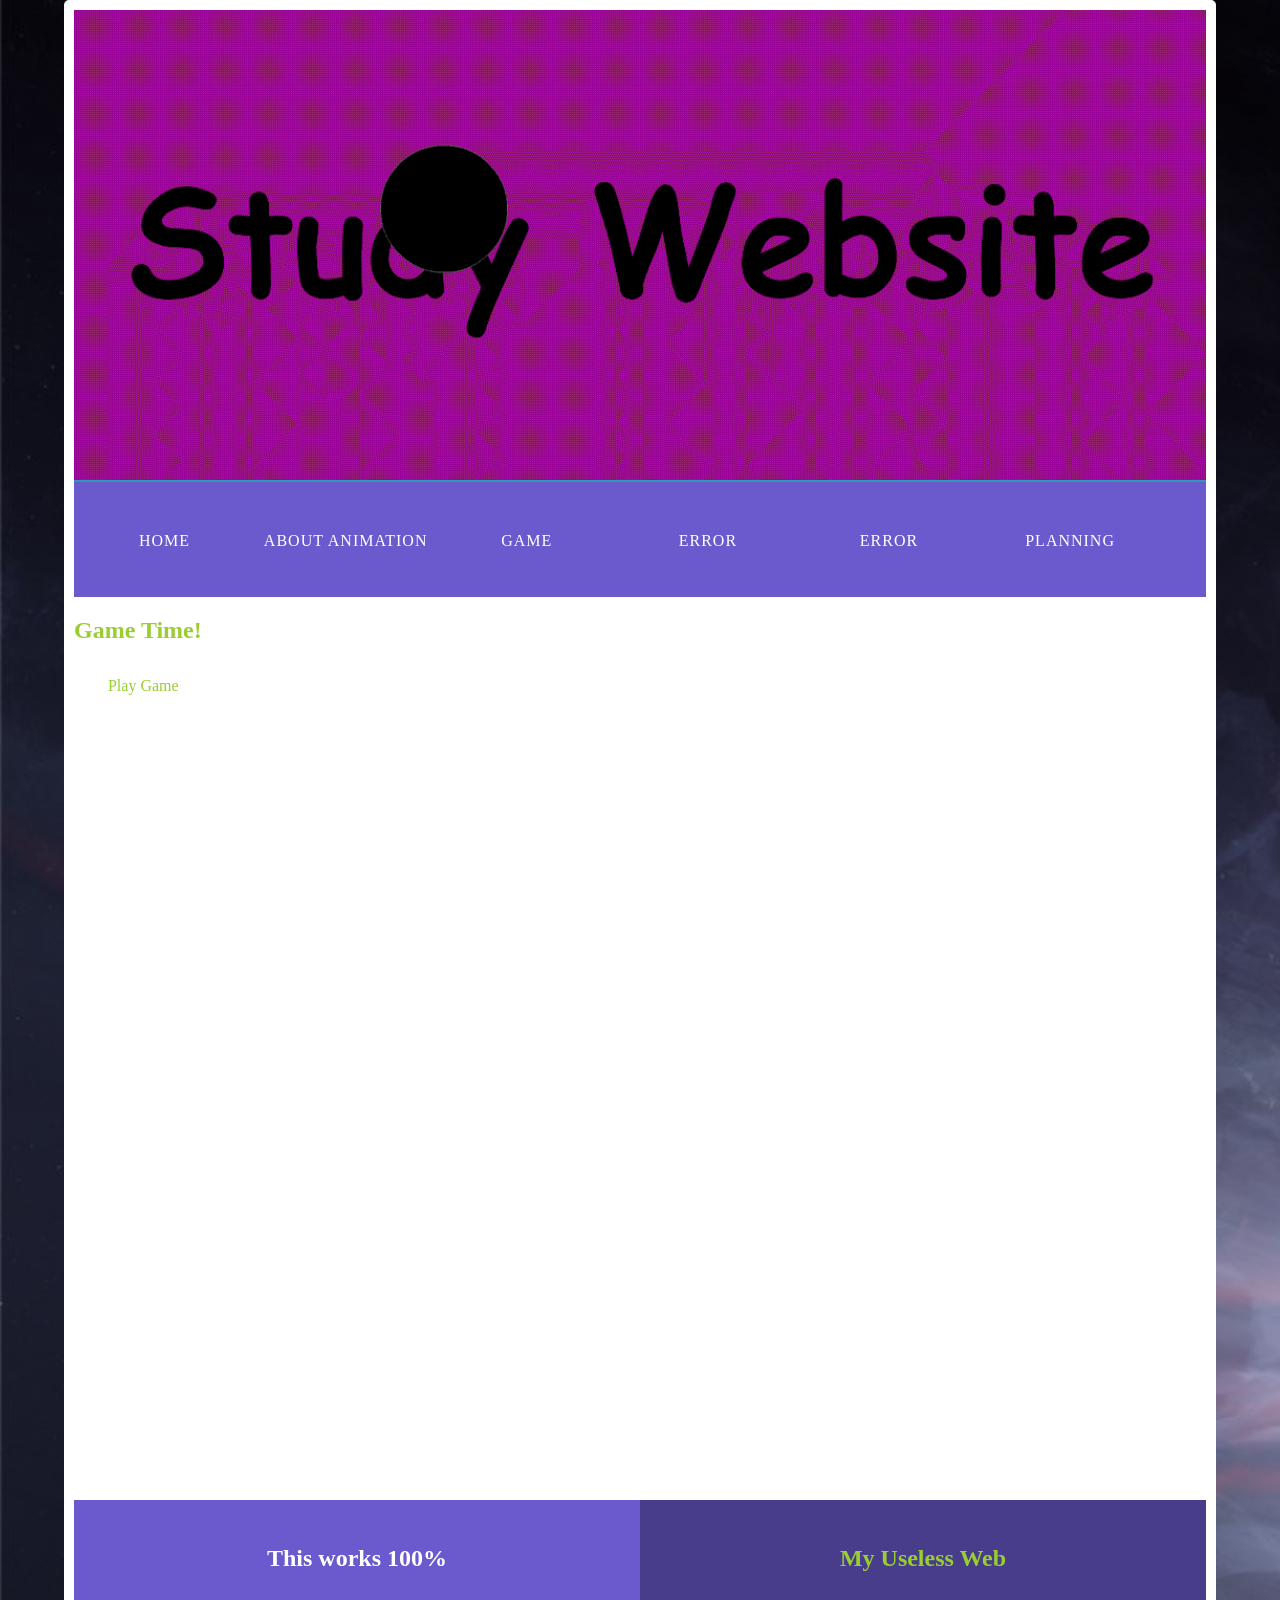
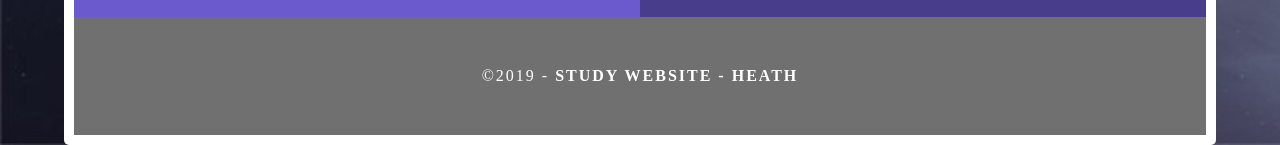
<file: game.html>
<!doctype html>
<html>

<head>
    <meta charset="utf-8">
    <meta http-equiv="X-UA-Compatible" content="IE=edge">
    <meta name="viewport" content="width=device-width, initial-scale=1">
    <title>Study Website - Game</title>
    <link href="css/home.css" rel="stylesheet" type="text/css">
    <link href="css/normalize.css" type="text/css" rel="stylesheet" />
    <link href="css/game.css" type="text/css" rel="stylesheet" />
    <script language="javascript" type="text/javascript" src="http://code.createjs.com/createjs-2013.12.12.min.js"></script>
    <script language="javascript" type="text/javascript" src="js/fastclick.js"></script>
    <script language="javascript" type="text/javascript" src="js/init.js"></script>
    <!-- Warning script (commented out) 
<script type="text/javascript" src="js/fakie.js"></script> -->
</head>

<body class="body">
    <div class="container">
        <header>
            <div class="primary_header">
                <br><br><br><br><br><br><br><br><br><br><br><br><br><br><br><br><br><br><br><br><br><br><br><br><br>
            </div>
            <nav class="secondary_header" id="menu">
                <ul>
                    <a href="index.html">
                        <li>home</li>
                    </a>
                    <a href="about.html">
                        <li>About Animation</li>
                    </a>
                    <a href="game.html">
                        <li>Game</li>
                    </a>
                    <a href="error.html">
                        <li>Error</li>
                    </a>
                    <a href="error.html">
                        <li>Error</li>
                    </a>
                    <a href="planning.html">
                        <li>Planning</li>
                    </a>
                </ul>
            </nav>
        </header>
        <section>
            <h2 class="noDisplay">Main Content</h2>
            <article class="left_article">
                <a href="error.html">
                    <h2>Game Time!</h2>
                </a>
                <p>
                    <color=black><a href="error.html">Play Game</a></color>
                </p>
                <canvas id="myCanvas"></canvas>
            </article>

        </section>
        <div class="row blockDisplay">
            <div class="column_half left_half">
                <a href="error.html" target="_blank">
                    <h2 class="column_title">This works 100%</h2>
                </a>
            </div>
            <div class="column_half right_half">
                <a href="useless.html" target="_blank">
                    <h2 class="column_title">My Useless Web</h2>
                </a>
            </div>
        </div>
        <footer class="secondary_header footer">
            <div class="copyright">&copy;2019 - <strong>Study Website - Heath</strong></div>
        </footer>
    </div>
</body>

</html>
</file>
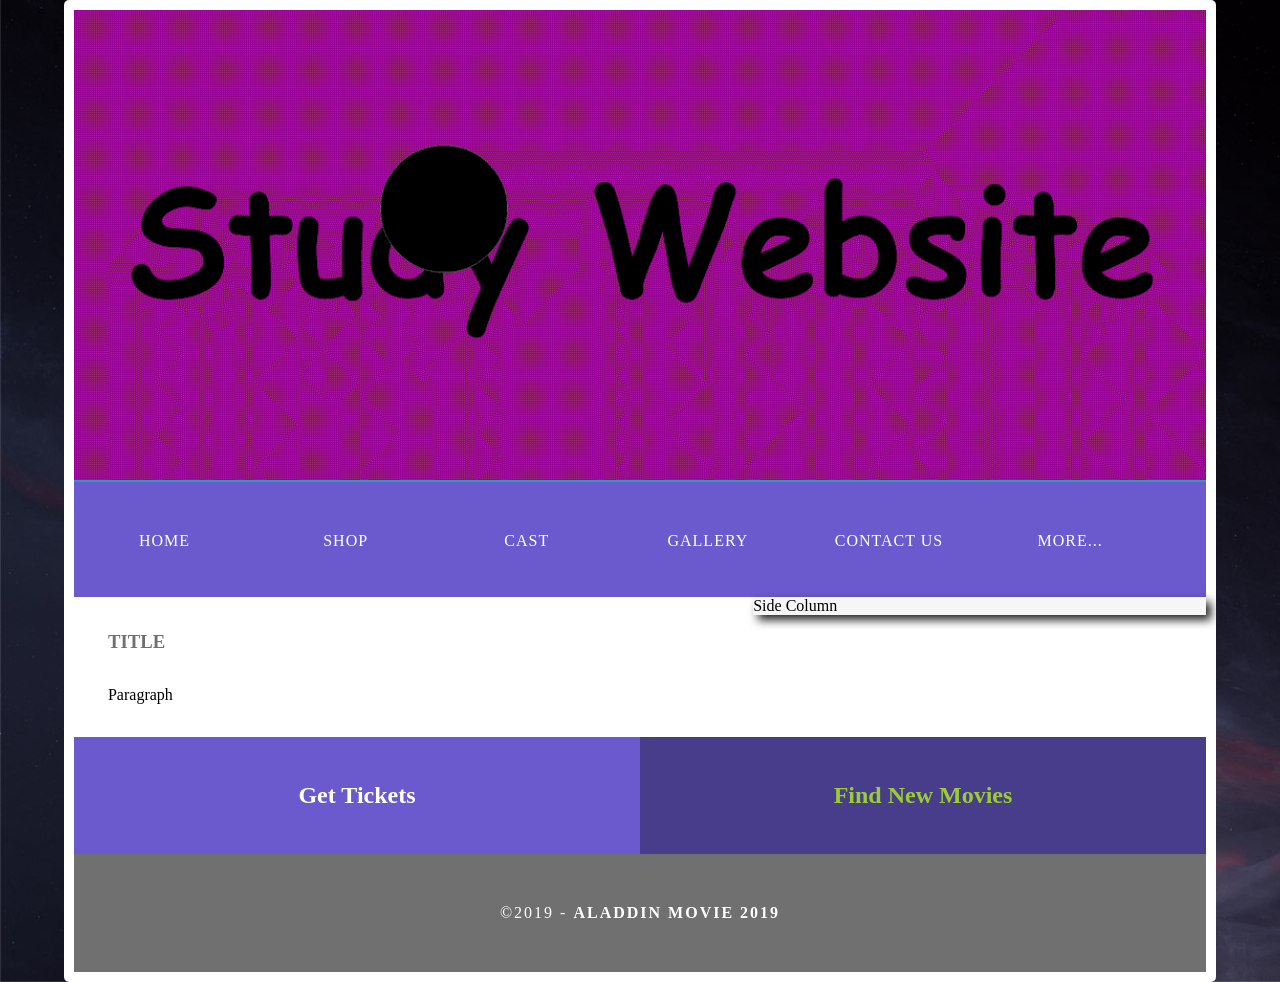
<file: template_heath.html>
<!doctype html>
<html>

<head>
    <meta charset="utf-8">
    <meta http-equiv="X-UA-Compatible" content="IE=edge">
    <meta name="viewport" content="width=device-width, initial-scale=1">
    <title>Template - Title</title>
    <link href="css/home.css" rel="stylesheet" type="text/css">

</head>

<body class="body">
    <div class="container">
        <header>
            <div class="primary_header">
                <br><br><br><br><br><br><br><br><br><br><br><br><br><br><br><br><br><br><br><br><br><br><br><br><br>
            </div>
            <nav class="secondary_header" id="menu">
                <ul>
                    <a href="index.html">
                        <li>home</li>
                    </a>
                    <a href="error.html">
                        <li>shop</li>
                    </a>
                    <a href="Cast.html">
                        <li>Cast</li>
                    </a>
                    <a href="Gallery.html">
                        <li>Gallery</li>
                    </a>
                    <a href="Contact.html">
                        <li>Contact Us</li>
                    </a>
                    <a href="error.html">
                        <li>more...</li>
                    </a>
                </ul>
            </nav>
        </header>
        <section>
            <h2 class="noDisplay">Main Content</h2>
            <article class="left_article">
                <h3>Title</h3>
                <p>Paragraph</p>
            </article>
            <aside class="right_article">Side Column</aside>
        </section>
        <div class="row blockDisplay">
            <div class="column_half left_half">
                <a href="https://app.powster.com/disney/aladdin/au/?campaign=showcaseexternal" target="_blank">
                    <h2 class="column_title">Get Tickets</h2>
                </a>
            </div>
            <div class="column_half right_half">
                <a href="https://www.disney.com.au/movies" target="_blank">
                    <h2 class="column_title">Find New Movies</h2>
                </a>
            </div>
        </div>
        <footer class="secondary_header footer">
            <div class="copyright">&copy;2019 - <strong>Aladdin Movie 2019</strong></div>
        </footer>
    </div>
</body>

</html>
</file>
<file: css/home.css>
@charset "UTF-8";
.container {
    background-color: #FFFFFF;
    width: 90%;
    margin-left: auto;
    margin-right: auto;
    border-bottom-width: 0px;
    padding-left: 0px;
    padding-top: 0px;
    padding-right: 0px;
    padding-bottom: 0px;
}

.body {
    background-image: url(../images/bg_body.jpg);
    background-size: cover;
}

h1 {
    text-decoration: underline;
    font-family: Cambria, "Hoefler Text", "Liberation Serif", Times, "Times New Roman", "serif";
}

.row {
    width: 100%;
    margin-top: 0px;
    margin-right: 0px;
    margin-bottom: 0px;
    margin-left: 0px;
    padding-top: 0px;
    padding-right: 0px;
    padding-bottom: 0px;
    padding-left: 0px;
    display: inline-block
}

.row.blockDisplay {
    display: block;
}

.column_half {
    width: 50%;
    float: left;
    margin-top: 0px;
}

.columns {
    width: 25%;
    float: left;
    font-family: "Source Sans Pro";
    color: #A5A5A5;
    line-height: 24px;
    padding-top: 10px;
    padding-bottom: 10px;
    text-align: justify;
    margin-top: 15px;
    margin-bottom: 15px;
    padding-left: 0px;
    padding-right: 0px;
    margin-left: 0px;
    margin-right: 0px;
}

.row .columns p {
    padding-left: 10%;
    padding-right: 10%;
}

.container .columns h4 {
    text-align: center;
    color: #01B2D1;
}

.primary_header {
    width: 100%;
    background-image: url(../images/header_bg.gif);
    background-position: center;
    background-size: cover;
    padding-top: 10px;
    padding-bottom: 10px;
    clear: left;
    border-bottom: 2px solid #2C9AB7;
}

.secondary_header {
    width: 100%;
    padding-top: 50px;
    padding-bottom: 50px;
    background-color: slateblue;
    clear: left;
}

.container .secondary_header ul {
    margin-top: 0%;
    margin-right: auto;
    margin-bottom: 0px;
    margin-left: auto;
    padding-top: 0px;
    padding-right: 0px;
    padding-bottom: 15px;
    padding-left: 0px;
    width: 100%;
}

.secondary_header ul li {
    list-style: none;
    float: left;
    margin-right: auto;
    margin-top: 0px;
    font-family: "Source Sans Pro";
    font-weight: normal;
    text-transform: uppercase;
    color: #FFFFFF;
    letter-spacing: 1px;
    margin-left: auto;
    text-align: center;
    width: 16%;
    transition: all 0.3s linear;
}

.secondary_header ul li:hover {
    color: darkslateblue;
    cursor: pointer;
}

.left_article {
    background-color: #FFFFFF;
    width: 60%;
    float: left;
    font-family: "Source Sans Pro";
    color: #343434;
    padding-bottom: 15px;
}

.noDisplay {
    display: none;
}

.container .left_article h3 {
    padding-left: 5%;
    padding-right: 5%;
    margin-top: 5%;
    color: #717070;
    font-weight: bold;
    text-transform: uppercase;
}

.container .left_article p {
    padding-left: 5%;
    padding-right: 5%;
    text-align: justify;
    line-height: 24px;
    margin-top: 30px;
    margin-bottom: 15px;
    color: black;
}

.right_article {
    width: 40%;
    float: left;
    background-color: #F6F6F6;
    -webkit-filter: drop-shadow(5px 5px 5px #222);
    filter: drop-shadow(5px 5px 5px #222);
}

.right_article img {
    -webkit-filter: drop-shadow(5px 5px 5px #222);
    filter: drop-shadow(5px 5px 5px #222);
}

.container .right_article ul {
    margin-top: 0px;
    margin-right: 0px;
    margin-bottom: 0px;
    margin-left: 0px;
    padding-top: 0px;
    padding-right: 0px;
    padding-bottom: 0px;
    padding-left: 0px;
}

.right_article ul li {
    font-family: "Source Sans Pro";
    list-style: none;
    text-align: center;
    background-color: #B3B3B3;
    width: 90%;
    margin-left: auto;
    margin-right: auto;
    margin-top: 10px;
    margin-bottom: 10px;
    padding-top: 15px;
    padding-bottom: 15px;
    color: #FFFFFF;
    font-weight: bold;
    border-radius: 0px;
    transition: all 0.3s linear;
    border-left: 5px solid #717070;
}

.right_article ul li:hover {
    background-color: #717070;
    cursor: pointer;
}

.footer {
    background-color: #717070;
}

.title {
    font-weight: bold;
    font-style: normal;
    font-family: "Source Sans Pro";
    text-align: center;
    color: #FFFFFF;
    letter-spacing: 2px;
}

.left_half {
    background-color: slateblue;
}

.container .column_half.left_half h2 {
    color: #FFFFFF;
    font-family: "Source Sans Pro";
    text-align: center;
}

.right_half {
    background-color: darkslateblue;
    color: #FFFFFF;
    font-family: "Source Sans Pro";
    text-align: center;
    font-weight: bold;
}

.column_title {
    padding-top: 25px;
    padding-bottom: 25px;
}

.copyright {
    text-align: center;
    background-color: #717070;
    color: #FFFFFF;
    text-transform: uppercase;
    font-weight: lighter;
    letter-spacing: 2px;
    border-top-width: 2px;
    font-family: "Source Sans Pro";
}

body {
    margin-top: 0px;
    margin-right: 0px;
    margin-bottom: 0px;
    margin-left: 0px;
}

@media (max-width: 320px) {
    .secondary_header ul li {
        float: none;
        margin-top: 28px;
        margin-left: 0px;
        width: 100%;
    }
    .container .secondary_header ul {
        margin-top: 0px;
        margin-right: 0px;
        margin-bottom: 0px;
        margin-left: 0px;
        padding-top: 0px;
        padding-right: 0px;
        padding-bottom: 0px;
        padding-left: 0px;
        height: auto;
        width: 100%;
        text-align: center;
    }
    .secondary_header {
        margin-top: 0px;
        margin-right: 0px;
        margin-bottom: 0px;
        margin-left: 0px;
        padding-top: 1px;
        padding-bottom: 40px;
    }
    .left_article {
        width: 100%;
        height: auto;
    }
    .right_article {
        width: 100%;
        height: auto;
    }
    .placeholder {
        width: 100%;
        margin-top: 22PX;
        margin-right: 0px;
        margin-bottom: 22PX;
        margin-left: 0px;
        padding-top: 0px;
        padding-right: 0px;
        padding-bottom: 0px;
        padding-left: 0px;
        max-width: 400px;
        max-height: 200px;
        height: auto;
    }
    .columns {
        width: 100%;
        margin-top: 0px;
        margin-right: 0px;
        margin-bottom: 0px;
        margin-left: 0px;
        padding-top: 0PX;
        padding-right: 0PX;
        padding-bottom: 0PX;
        padding-left: 0PX;
    }
    .columns p {
        padding-left: 10px;
        padding-right: 10px;
    }
    .column_half.left_half {
        width: 100%;
    }
    .column_half.right_half {
        width: 100%;
    }
    .copyright {
        padding-top: 25px;
        padding-bottom: 0px;
        margin-bottom: 0px;
    }
    .container .left_article h3 {
        margin-top: 30px;
    }
    .social .social_icon img {
        width: 80%;
    }
}

@media (min-width: 321px) and (max-width: 768px) {
    .secondary_header ul li {
        float: none;
        margin-top: 28px;
        margin-left: 0px;
        width: 100%;
    }
    .container .secondary_header ul {
        margin-top: 0px;
        margin-right: 0px;
        margin-bottom: 0px;
        margin-left: 0px;
        padding-top: 0px;
        padding-right: 0px;
        padding-bottom: 0px;
        padding-left: 0px;
        height: auto;
        width: 100%;
        text-align: center;
    }
    .secondary_header {
        margin-top: 0px;
        margin-right: 0px;
        margin-bottom: 0px;
        margin-left: 0px;
        padding-top: 1px;
        padding-bottom: 40px;
    }
    .left_article {
        width: 100%;
        height: auto;
    }
    .right_article {
        width: 100%;
        height: auto;
        padding-bottom: 25px;
    }
    .placeholder {
        margin-top: 0px;
        margin-right: 0px;
        margin-bottom: 0px;
        margin-left: 0px;
        padding-top: 0px;
        padding-right: 0px;
        padding-bottom: 0px;
        padding-left: 0px;
        width: 100%;
        max-width: 100%;
        height: auto;
        max-height: 100%;
    }
    .columns {
        width: 100%;
        margin-top: 6px;
        margin-right: 0px;
        margin-bottom: 6px;
        margin-left: 0px;
        padding-top: 0px;
        padding-right: 0px;
        padding-bottom: 0px;
        padding-left: 0px;
    }
    .columns p {
        padding-left: 14px;
        padding-right: 14px;
    }
    .column_half.left_half {
        width: 100%;
    }
    .column_half.right_half {
        width: 100%;
    }
}

@media (min-width: 769px) and (max-width: 1000px) {
    .secondary_header {
        overflow: auto;
        padding-top: 30px;
        padding-bottom: 30px;
    }
    .secondary_header ul li {
        margin-top: 10px;
        margin-right: 7%;
        margin-bottom: 10px;
        margin-left: 7%;
    }
    .left_article {
        height: auto;
    }
    .right_article {
        height: auto;
        padding-bottom: 27px;
    }
    .placeholder {
        width: 100%;
        margin-left: 0px;
        margin-right: 0px;
        padding-left: 0px;
        padding-right: 0px;
    }
    .columns {
        width: 50%;
        float: left;
        padding-left: 0px;
        padding-top: 0px;
        padding-right: 0px;
        padding-bottom: 0px;
    }
    .container .columns p {
        padding-left: 25px;
        padding-right: 25px;
    }
}

@media (min-width: 1001px) {}

.thumbnail {
    width: 100px;
    border-radius: 200px;
    height: 100px;
    margin-left: auto;
}

.thumbnail_align {
    text-align: center;
}

.social {
    text-align: center;
    margin-right: 0px;
    margin-bottom: 0px;
    margin-left: 0px;
    width: 100%;
    background-color: #414141;
    clear: both;
    overflow: auto;
}

.social_icon {
    width: 25%;
    text-align: center;
    float: left;
    transition: all 0.3s linear;
    line-height: 0px;
    padding-top: 7px;
}

.container .social .social_icon:hover {
    cursor: pointer;
    opacity: 0.5;
}


/* Links */

a:link {
    color: yellowgreen;
    background-color: transparent;
    text-decoration: none;
}

a:visited {
    color: blue;
    background-color: transparent;
    text-decoration: none;
}

a:hover {
    color: deepskyblue;
    background-color: transparent;
    text-decoration: underline;
}

a:active {
    color: deepskyblue;
    background-color: transparent;
    text-decoration: underline;
}

* {
    box-sizing: border-box;
}


/* Style inputs */

input[type=text],
select,
textarea {
    width: 100%;
    padding: 12px;
    border: 1px solid #ccc;
    margin-top: 6px;
    margin-bottom: 16px;
    resize: vertical;
}

input[type=submit] {
    background-color: #4CAF50;
    color: white;
    padding: 12px 20px;
    border: none;
    cursor: pointer;
}

input[type=submit]:hover {
    background-color: #45a049;
}


/* Style the container/contact section */

.container {
    border-radius: 5px;
    background-color: #FFFFFF;
    padding: 10px;
}


/* Create two columns that float next to eachother */

.column {
    float: left;
    width: 50%;
    margin-top: 6px;
    padding: 20px;
}


/* Clear floats after the columns */

.row:after {
    content: "";
    display: table;
    clear: both;
}

table,
th,
td {
    border: 1px solid black;
    border-collapse: collapse;
    text-align: center;
    font-family: Constantia, "Lucida Bright", "DejaVu Serif", Georgia, "serif";
}


/* Maybe */

.clearbanner {
    transition-duration: .2s;
}

.clearbanner:hover {
    filter: brightness(120%);
    color: #fff;
    border-top: 1px solid #dfad6d;
}


/* Responsive layout - when the screen is less than 600px wide, make the two columns stack on top of each other instead of next to each other */

@media screen and (max-width: 600px) {
    .column,
    input[type=submit] {
        width: 100%;
        margin-top: 0;
    }
}
</file>
<file: css/game.css>
#myCanvas   {
                  
}
</file>
